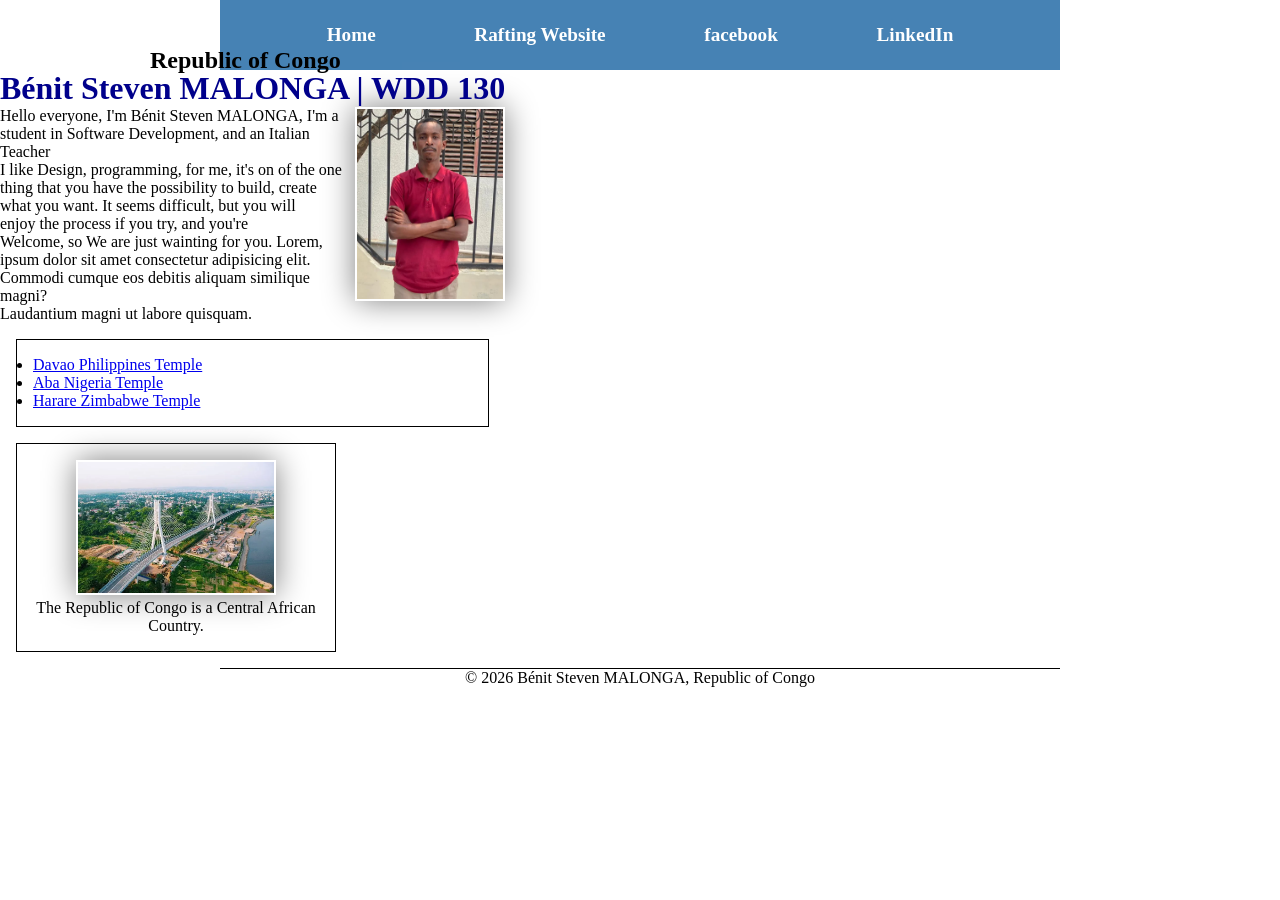
<file: index.html>
<!DOCTYPE html>
<html lang="en">
<head>
    <meta charset="UTF-8">
    <meta name="viewport" content="width=device-width, initial-scale=1.0">
    <title>Bénit Steven MALONGA | WDD 130</title>
    <meta name="description" content="Bénit Steven MALONGA, I'm a student in Software Development and it's my portofolio">
    <meta name="author" content="Bénit Steven MALONGA">
    <link rel="stylesheet" href="styles/styles.css">
</head>
<body>
    
    <header>
        <nav>
            <a href="#">Home</a>
            <a href="wwr/">Rafting Website</a> 
            <a href="https://facebook.com.">facebook</a>
            <a href="https://www.linkedin.com/in/bénit-steven-malonga-001491379" target="_blank" rel="noopener noreferrer">LinkedIn</a>
        </nav>
    </header>

    <div class="grid">
        <main>
        
            <h1>Bénit Steven MALONGA | WDD 130</h1>
                <img src="images/profile.jpg" alt="Bénit" width="200">
                <p>Hello everyone, I'm Bénit Steven MALONGA, I'm a <br>student in Software Development, and an Italian Teacher
            <br> I like Design, programming, for me, it's on of the one <br> thing that you have the possibility to build,
             create <br>what you want. It seems difficult, but you will <br> enjoy the process if you try, and you're 
            <br> Welcome, so We are just wainting for you. Lorem, <br> ipsum dolor sit amet consectetur adipisicing elit.
            <br> Commodi cumque eos debitis aliquam similique magni? <br> Laudantium magni ut labore quisquam.</p>
            <ul class="box">
                <li><a href="https://www.churchofjesuschrist.org/temples/details/davao-philippines-temple?lang=fra">Davao Philippines Temple</a></li>
                <li><a href="https://www.churchofjesuschrist.org/temples/details/aba-nigeria-temple?lang=fra">Aba Nigeria Temple</a></li>
                <li><a href="https://www.churchofjesuschrist.org/temples/details/harare-zimbabwe-temple?lang=fra">Harare Zimbabwe Temple</a></li>
            </ul>
        </main>

        <aside class="box">
            <h2> Republic of Congo </h2>
            <img src="images/brazza.webp" alt="Congo Republic">
            <p>The Republic of Congo is a Central African Country.</p>
        </aside>
    </div>

    <footer>
        <p>&copy; 2026 Bénit Steven MALONGA, Republic of Congo</p>
    </footer>
</body>
</html>
</file>
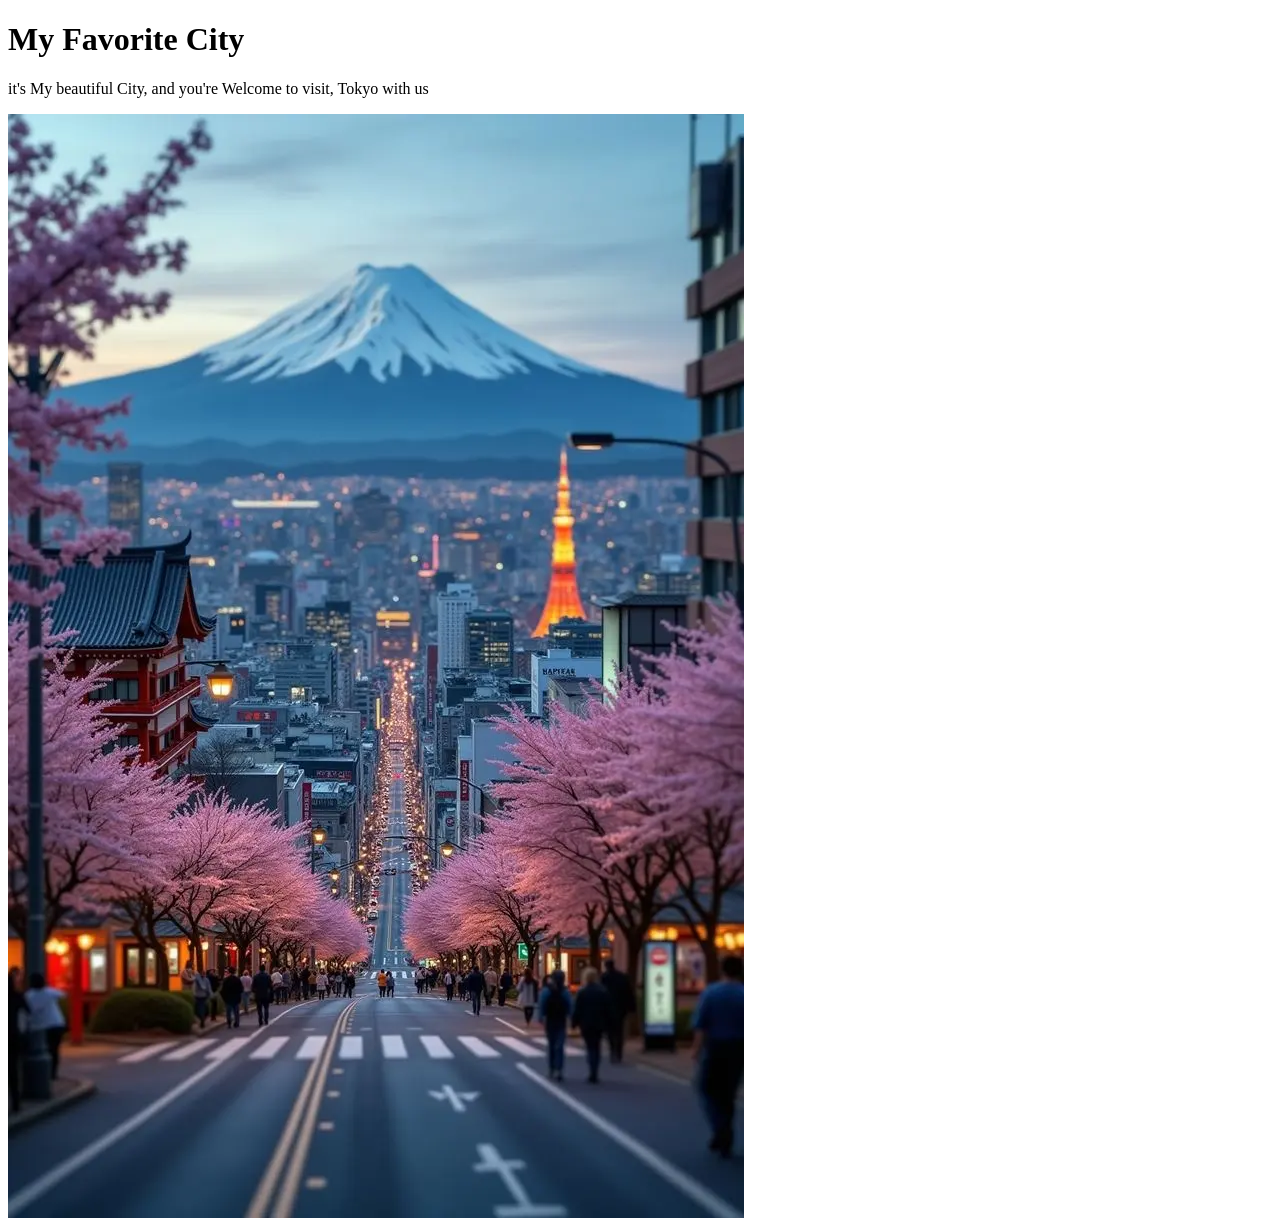
<file: week01/favorite-city.html>
<!DOCTYPE html>
<html lang="en">
<head>
    <meta charset="UTF-8">
    <meta name="viewport" content="width=device-width, initial-scale=1.0">
    <title>Document</title>
</head>
<body>
    <h1>My Favorite City</h1>
    <p>it's My beautiful City, and you're Welcome to visit, Tokyo with us</p>
    <img src="images/Tokyo.webp" alt="Tokyo">
</body>
</html>
</file>
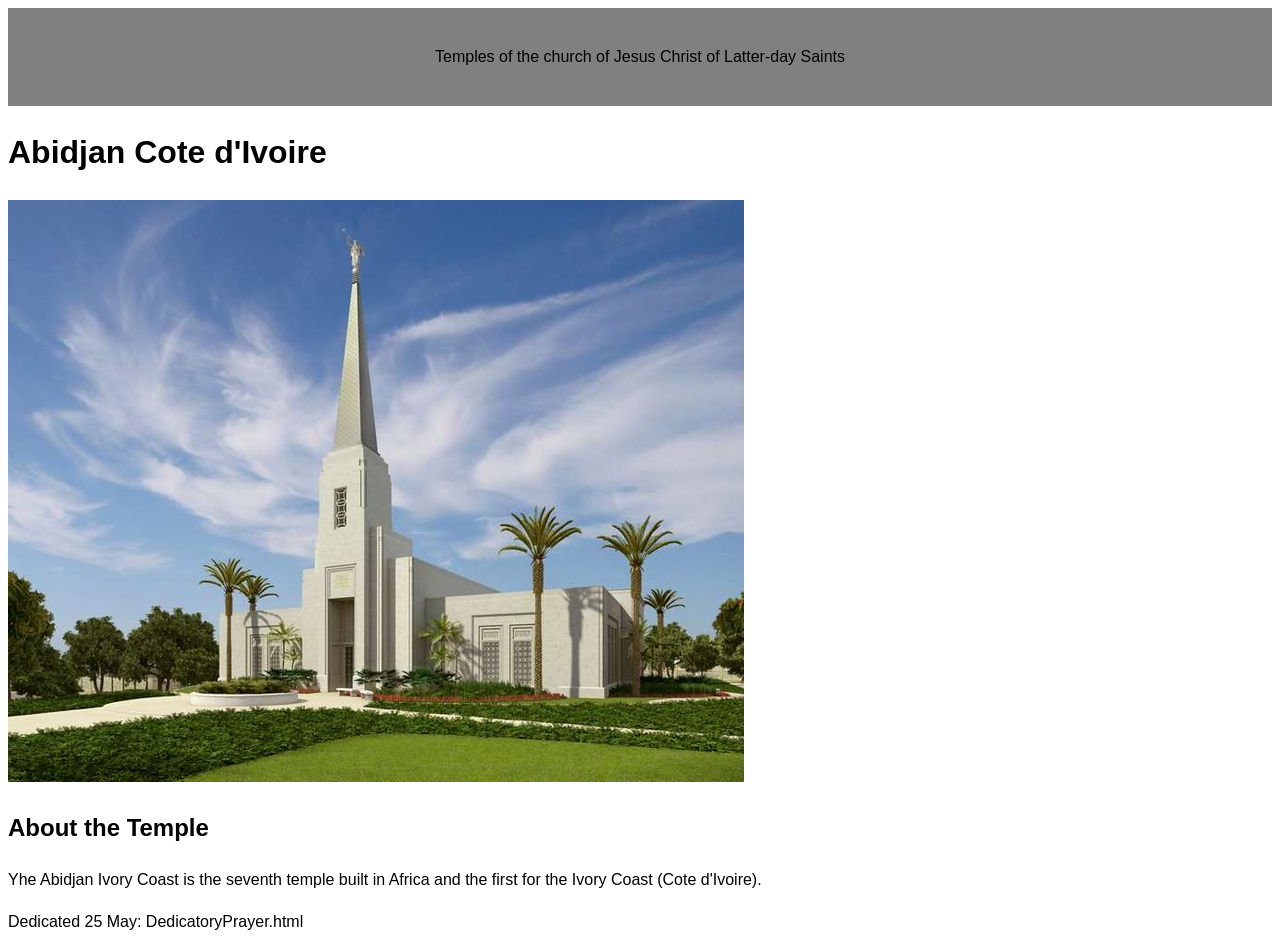
<file: week02/temple.html>
<!DOCTYPE html>
<html lang="en">
<head>
    <meta charset="UTF-8">
    <meta name="viewport" content="width=device-width, initial-scale=1.0">
    <title>Document</title>
    <link rel="stylesheet" href="styless/temple.css">
</head>
<body>
    <header>
        <p>Temples of the church of Jesus Christ of Latter-day Saints</p>
    </header>

    <main>
        <h1>Abidjan Cote d'Ivoire</h1>
        <img src="image/Temple.jfif" alt="Temple">

        <h2>About the Temple</h2>
        <p>Yhe Abidjan Ivory Coast is the seventh temple built in 
            Africa and the first for the Ivory Coast (Cote d'Ivoire).
        </p>
        <p>Dedicated 25 May: DedicatoryPrayer.html</p>

    </main>

    <footer></footer>
</body>
</html>
</file>
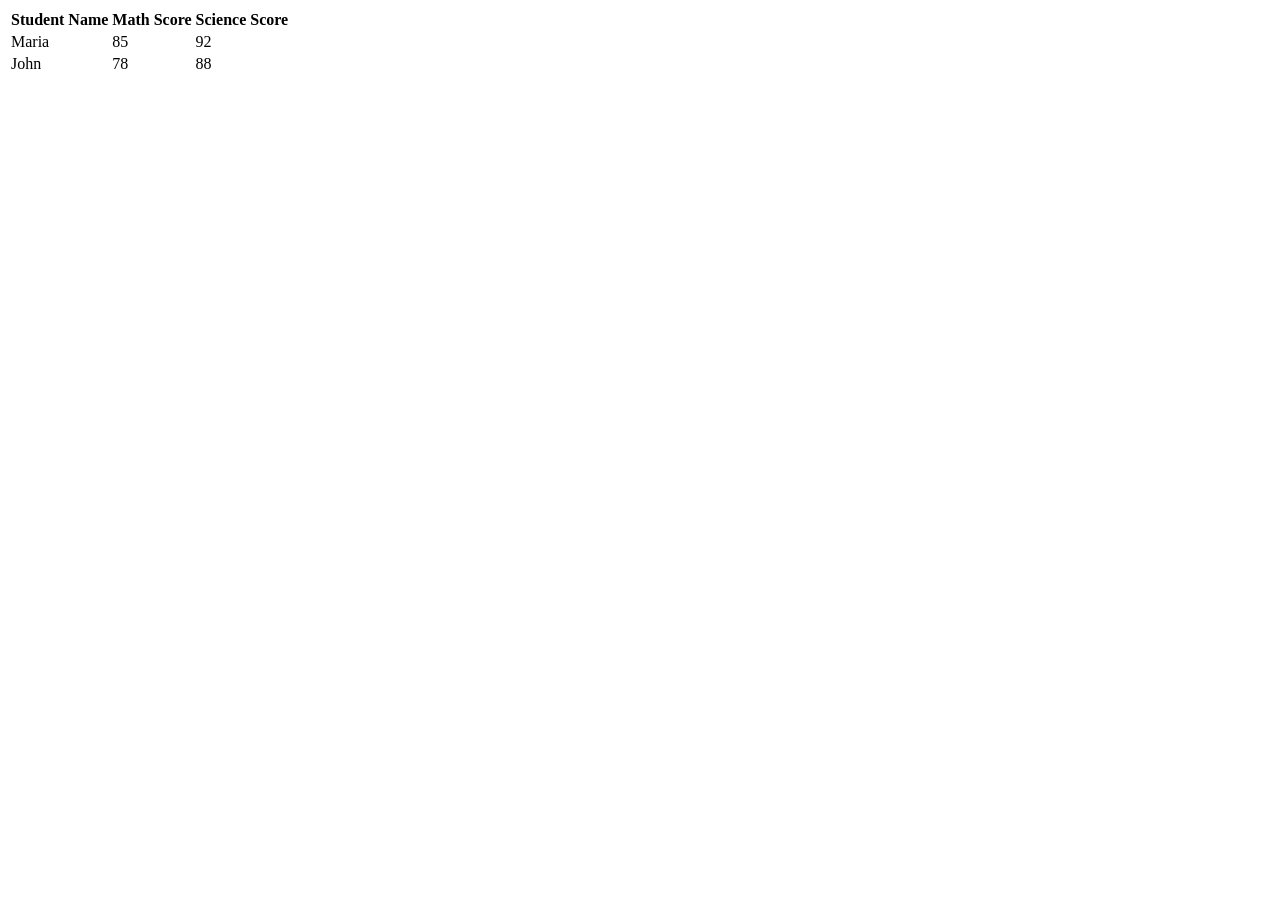
<file: week05/essai.html>
<!DOCTYPE html>
<html lang="en">
<head>
    <meta charset="UTF-8">
    <meta name="viewport" content="width=device-width, initial-scale=1.0">
    <title>Document</title>
    <link rel="stylesheet" href="">
</head>
<body>
    
    <main>
        <table>
            <tr>
                <th>Student Name</th>
                <th>Math Score</th>
                <th>Science Score</th>
            </tr>

            <tr>
                <td>Maria</td>
                <td>85</td>
                <td>92</td>
            </tr>

            <tr>
                <td>John</td>
                <td>78</td>
                <td>88</td>
            </tr>
        </table>
    </main>
</body>
</html>
</file>
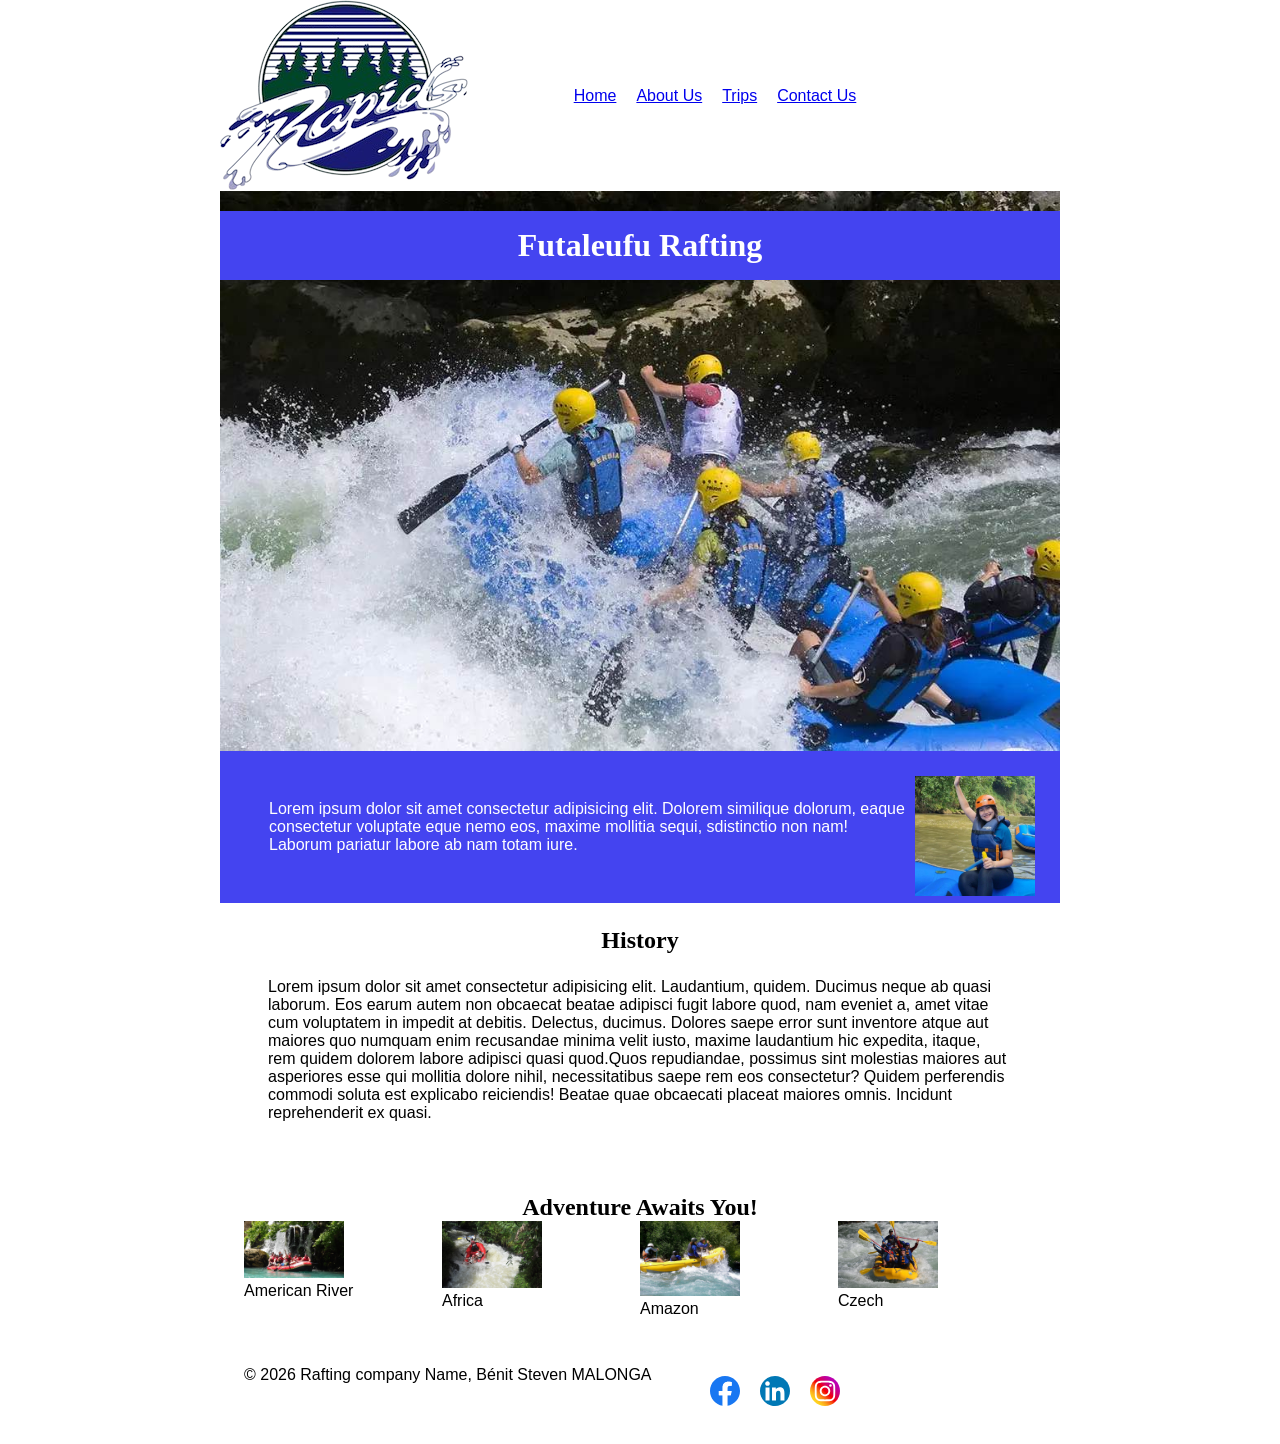
<file: wwr/about.html>
<!DOCTYPE html>
<html lang="en">
<head>
    <meta charset="UTF-8">
    <meta name="viewport" content="width=device-width, initial-scale=1.0">
    <title>rafting website</title>
    <meta name="description" content="This a Rafting website where you can have informations and more about the rafting">
    <meta name="author" content="Bénit Steven MALONGA">
    <link rel="stylesheet" href="styles/rafting.css">
</head>
<body>
    
    <header>
        <img src="images/logo.png" alt="Rafting">
        <nav>
            <ul>
                <li><a href="index.html">Home</a></li>
                <li><a href="about.html">About Us</a></li>
                <li><a href="trips.html">Trips</a></li>
                <li><a href="contact.html">Contact Us</a></li>
            </ul>
        </nav>
    </header>

    <main>
        <div class="hero">
            <img src="images/raft.jpg" alt="rafting">
            <h1>Futaleufu Rafting</h1>
            <article>
                <img src="images/jay.jpg" alt="jay">
                <p>Lorem ipsum dolor sit amet consectetur adipisicing elit. Dolorem similique
                     dolorum, eaque consectetur voluptate eque nemo eos, maxime mollitia sequi,
                     sdistinctio non nam! Laborum pariatur labore ab nam totam iure.</p>
            </article>
        </div>
        <section>
            <h2>History</h2>
            <p>Lorem ipsum dolor sit amet consectetur adipisicing elit. Laudantium,
                 quidem. Ducimus neque ab quasi laborum. Eos earum autem non obcaecat 
                  beatae adipisci fugit labore quod, nam eveniet a, amet vitae cum 
                  voluptatem in impedit at debitis. Delectus, ducimus. Dolores saepe 
                  error sunt inventore atque aut maiores quo numquam enim recusandae minima
                   velit iusto, maxime laudantium hic expedita, itaque, rem quidem dolorem 
                   labore adipisci quasi quod.Quos repudiandae, possimus sint molestias maiores
                    aut asperiores esse qui mollitia dolore nihil, necessitatibus saepe rem eos
                     consectetur? Quidem perferendis commodi soluta est explicabo reiciendis!
                      Beatae quae obcaecati placeat maiores omnis.
             Incidunt reprehenderit ex quasi.
            </p>
        </section>
        <section >
            <h2>Adventure Awaits You!</h2>
            <div class="adventure">
                <figure>
                    <img src="images/johnsm-rafting.jpg" alt="rafting">
                    <figcaption>American River</figcaption>
                </figure>
                <figure>
                    <img src="images/xantov-river.jpg" alt="rafting">
                    <figcaption>Africa</figcaption>
                </figure>
                <figure>
                    <img src="images/czdiaz61-rafting.jpg" alt="rafting">
                    <figcaption>Amazon</figcaption>
                </figure>
                <figure>
                    <img src="images/vsalgado23-rafting.jpg" alt="rafting">
                    <figcaption>Czech</figcaption>
                </figure>
            </div>
        </section>
    </main>

    <footer>
        <p>&copy; 2026 Rafting company Name, Bénit Steven MALONGA</p>
        <nav class="socialmedia">
            <a href="https://facebook.com">
                <img src="images/facebook.svg" alt="Facebook Icon">
            </a>
            <a href="https://linkedin.com">
                <img src="images/linkedin.svg" alt="LinkedIn Icon">
            </a>
            <a href="https://instagram.com">
                <img src="images/instagram.svg" alt="Instagram Icon">
            </a>
        </nav>
    </footer>
</body>
</html>
</file>
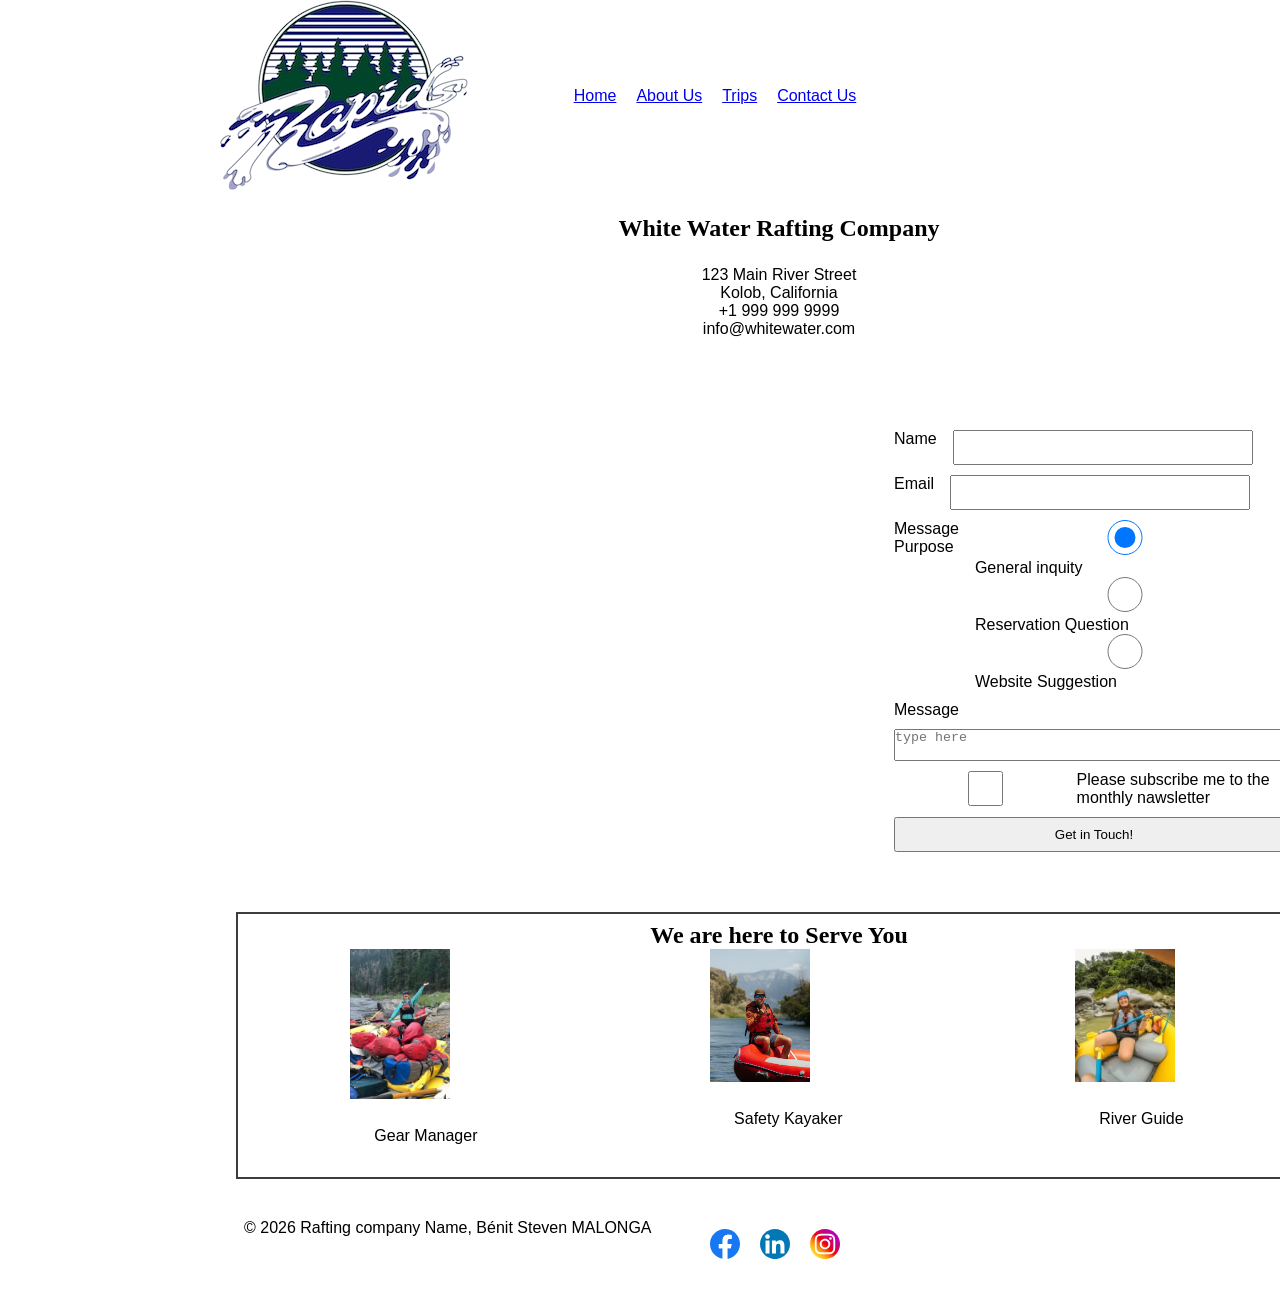
<file: wwr/contact.html>
<!DOCTYPE html>
<html lang="en">
<head>
    <meta charset="UTF-8">
    <meta name="viewport" content="width=device-width, initial-scale=1.0">
    <title>rafting website contact</title>
    <meta name="description" content="This a Rafting website where you can contact us, find more informations about what we do">
    <meta name="author" content="Bénit Steven MALONGA">
    <link rel="stylesheet" href="styles/rafting.css">
</head>
<body>
    
    <header>
        <img src="images/logo.png" alt="Rafting">
        <nav>
            <ul>
                <li><a href="index.html">Home</a></li>
                <li><a href="about.html">About Us</a></li>
                <li><a href="trips.html">Trips</a></li>
                <li><a href="contact.html">Contact Us</a></li>
            </ul>
        </nav>
    </header>

    <main>
        <!-- first section -->
        <section>
            <div class="info">
                <h2>White Water Rafting Company</h2>
                <p>123 Main River Street <br>Kolob, California <br>+1 999 999 9999 <br>info@whitewater.com</p>
            </div>
        </section>
        
        <!-- Second section, with map and form -->
        <section class="carte">
            <div class="map">
               <iframe src="https://www.google.com/maps/embed?pb=!1m14!1m12!1m3!1d2039317.4779516666!2d15.577808968238383!3d-3.3398053158799437!2m3!1f0!2f0!3f0!3m2!1i1024!2i768!4f13.1!5e0!3m2!1sfr!2scg!4v1786200680546!5m2!1sfr!2scg" width="600" height="450" style="border:0;" allowfullscreen="" loading="lazy" referrerpolicy="strict-origin-when-cross-origin"></iframe>
            </div>
            <div class="black">
                
                <form class="form-card" action="">

                    <div class="etude">
                        <label for="name">Name</label>
                        <input type="text" id="name" name="name" required>
                    </div>

                    <div class="etude">
                        <label for="email">Email</label>
                        <input type="email" name="email" id="email" required>
                    </div>

                    <div class="etude">
                        <label for="message">Message <br> Purpose</label>

                        <div class="radio">
                            <label for="message"><input type="radio" id="general" name="purpose" value="general" checked>General inquity</label>

                            <label for="message"><input type="radio" id="reservation" name="purpose" value="reservation">Reservation Question</label>

                            <label for="message"><input type="radio" id="suggestion" name="purpose" value="suggestion">Website Suggestion</label>
                        </div>

                    </div>

                        <label for="message">Message</label>
                        <textarea name="message" id="message" placeholder="type here"></textarea>
                    <div class="cheb">
                        <input type="checkbox" id="subscribe" name="subscribe">    
                        <label for="subscribe">Please subscribe me to the monthly nawsletter</label>
                    </div>

                    <button type="submit">Get in Touch!</button>
                </form>
            </div>
        </section>

        <!-- third section with employes name's -->
        <section class="boite">
            <h2>We are here to Serve You </h2>
            <div class="child">
                <div class="employ">
                    <img src="images/emily.webp" alt="emily">
                    <p>Gear Manager</p>
                </div>
                <div class="employ">
                    <img src="images/marc.webp" alt="marc">
                    <p>Safety Kayaker</p>
                </div>
                <div class="employ">
                    <img src="images/sanchez.webp" alt="sanchez">
                    <p>River Guide</p>
                </div>
            </div>
        </section>
    </main>

    <footer>
        <div class="pied">
            <div class="der">
                <p>&copy; 2026 Rafting company Name, Bénit Steven MALONGA</p>
            </div>
            
            
            <div class="der">
                <nav class="socialmedia">
                    <a href="https://facebook.com">
                        <img src="images/facebook.svg" alt="Facebook Icon">
                    </a>
                    <a href="https://linkedin.com">
                        <img src="images/linkedin.svg" alt="LinkedIn Icon">
                    </a>
                    <a href="https://instagram.com">
                        <img src="images/instagram.svg" alt="Instagram Icon">
                    </a>
                </nav>
            </div>
        </div>
    </footer>
</body>
</html>
</file>
<file: styles/styles.css>
*{
    margin: 0;
    padding:0;
    box-sizing: border-box;
}

nav {
    background-color: darkblue;
    padding: 10px;
}

nav a {
    color: white;
    display: block;
    padding: 20px;
}

h1 {
    color: darkblue;
}

img {
    width: 150px;
    height: auto;
    border: 1 solid black;
    padding: 2px;
    box-shadow: 0 0 30px gray;
}

main {
    width: 840px;
    max-width: fit-content;
}

aside {
    width: 20 rem;
    margin: 1rem;
    border: 1px solid rgb(0, 0, 0/ 0.2);
    padding: 1rem;
    background-color: #eee;
    color: #333;
    text-align: center;
}

aside img {
    width: 200px;
    height: auto;
}

main img {
    width: 150px;
    height: auto;
    border: 1 solid white;
    padding: 2px;
    box-shadow: 0 0 30px gray;
    float: right;
}

p {
    padding: 0px;
}

footer {
    margin-top: 15px;
    border-top: 1px solid #000;
    text-align: center;
}

/* Class Selectors */
.box {
    margin: 1rem;
    border: 1px solid black;
    padding: 1rem;
    background-color: white;
    color: black;
}

aside {
    width: 20rem;
    text-align: center;
}

aside h2 {
    position: absolute;
    top: 47px;
    left: 150px;
}

header, footer {
    max-width: 840px;
    margin: 0 auto;
}

nav {
    background-color: steelblue;
    padding: 1rem;
    display: flex;
    justify-content: space-evenly;
    align-items: center;
}

nav a {
    display: block;
    padding: 0.5rem;
    text-decoration: none;
    font-size: 1.2rem;
    font-weight: 700;
    color: #fff;
}

header, .grid, footer {
    margin: 
    border
}
</file>
<file: week02/styless/temple.css>
body {
    font-family: Arial, Helvetica, sans-serif;
    line-height: 1.6;
}

header {
    background-color: gray;
    text-align: center;
    padding: 20px;
}

main {

}

footer {
    
}
</file>
<file: wwr/styles/rafting.css>
:root {
    --primary-color: white;
    --secondary-color: rgb(68, 68, 240);
    --accent1-color:white;
    --accent2-color: black;
    --heading-font: Times New Roman, Serif;
    --body-font: Arial, Helvetica, sans-serif;
}

header {
    background-color: var(--primary-color);
    color: var(--accent2-color);
}

*{
    margin: 0px;
    padding: 0px;
    box-sizing: Border-box;
}

body {
    font-family: var(--body-font);
    color: var(--accent2-color);
}

header, main, footer {
    width: 840px;
    margin: 0 auto;
}

h1, h2 {
    font-family: var(--heading-font);
    color: var(--accent1-color);
    background-color: var(--secondary-color);
    text-align: center;
    padding: 8px;
}

nav, p, section, article {
    margin: 16px;
    padding: 8px;
}

.socialmedia a {
    text-decoration: none;
}

.hero {
    position: relative;
    background-color: var(--secondary-color);
    opacity: 15;
    color: var(--accent1-color);
}

.hero img {
    display: block;
    width: 100%;
    height: auto;
}

h1 {
    position: absolute;
    top: 20px;
    width: 100%;
    padding: 16px;
    text-align: center;
    background-color: var(--secondary-color);
    color: var(--accent1-color);
}

.hero article img {
    float: right;
    width: 120px;
}

.socialmedia a img {
    width: 30px;
    height: auto;
}
article {
    margin: 16px;
    padding: 8px;
    border: 1px solid var(--secondary-color);
    border-radius: 8px;
    object-fit: cover;
}

header, nav{
    display: grid;
    grid-template-columns: 150px 1fr ;
    align-items: center;
}

nav, ul {
    display: flex;
    align-items: flex-end;
    justify-content: space-around;
    list-style: none;
}

nav a {
    display: block;
    padding: 10px 10px;
    background-color: white;
}

main {
    display: grid;
}
.adventure {
    display: grid;
    grid-template-columns: 1fr 1fr 1fr 1fr;
}

.adventure img {
    width: 100px;
    height: auto;
    gap: 2px;
    object-fit: cover;
}

.info {
    text-align: center;
}

.info, h2 {
    text-align: center;
    background-color: white;
    color: black;
    padding: 0;
    margin: 0;
}

.carte {
    display: flex;
    flex-direction: row;
    align-items: center;
    gap: 30px;
    
}

.child {
    display: flex;
    flex-direction: row;
   justify-content: space-around;
   border: 2px rgb(43, 43, 43);
}

.child img {
    width: 100px;
    height: auto;
    align-items: center;
}

.child p {
    text-align: center;
}

.form-card {
    background-color: white;
    gap: 10px;
    width: 400px;
    height: auto;
    display: grid;
}

input {
    width: 300px;
    height: 35px;
}

footer, .pied {
    display: flex;
    flex-direction: row;
    justify-items: center;
}

.black {
    padding: 20px;
}

.boite {
    border: 2px  solid rgb(61, 61, 61);
}

label {
    text-align: left;
    padding-right: 1rem;
}

button {
    padding: 8px;
}

.radio {
    display: grid;
    grid-template-columns: 1fr;
    justify-content: right;
}

.cheb {
    display: flex;
    flex-direction: row;
}

.etude {
    display: grid;
    grid-template-columns: repeat(3, 3fr);
    position: relative;
}
</file>
